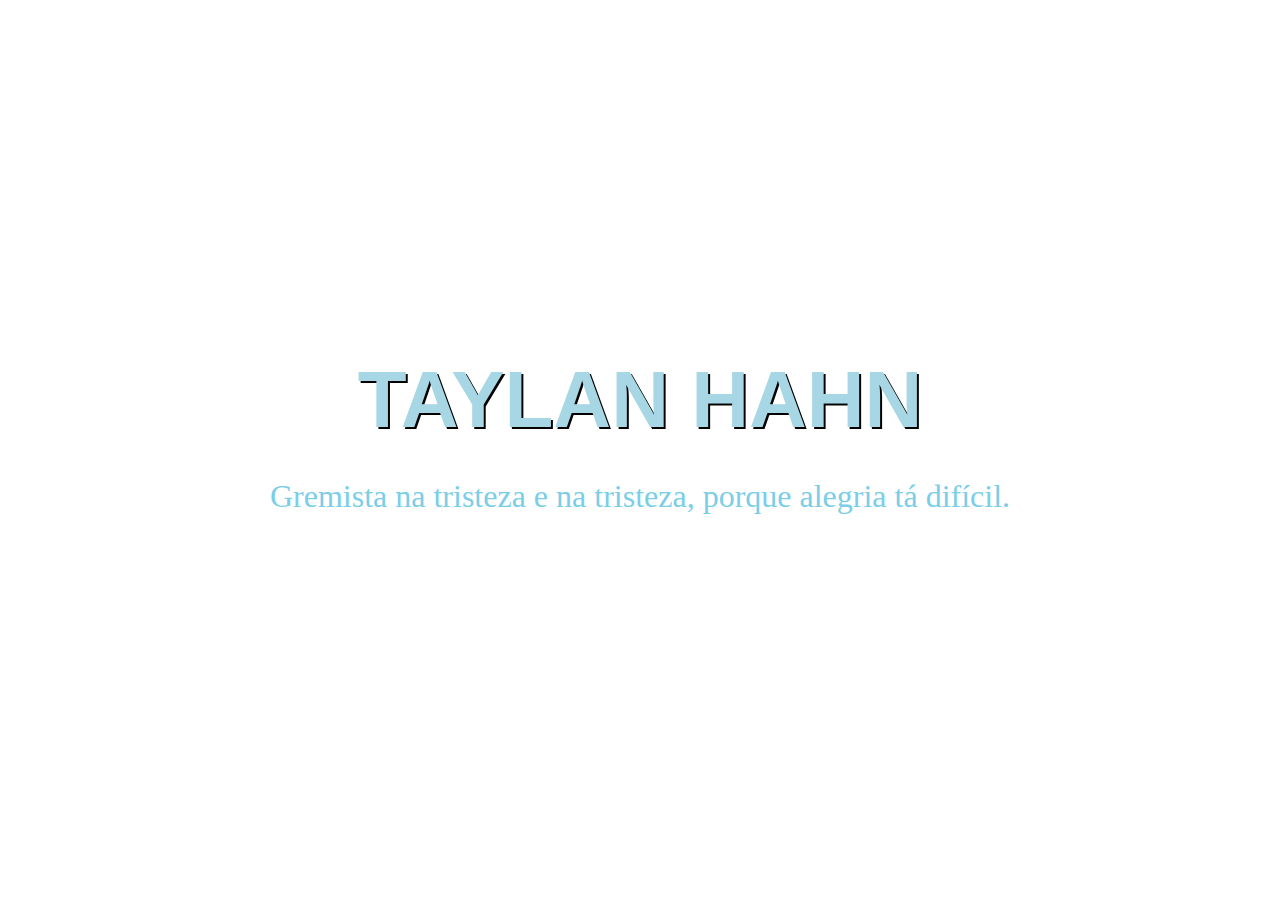
<file: index02.html>
<!DOCTYPE html>
<html lang="pt-br">
<head>
    <link rel="stylesheet" href="style.css">
    <meta charset="UTF-8">
    <meta name="viewport" content="width=device-width, initial-scale=1.0">
    <title>Dona homepage</title>
</head>
<body>

    <div class="banner">
        <video autoplay muted loop>
            <source src="https://cdn.pixabay.com/vimeo/842348732/ceu-estrelado-169951.mp4?width=1280&hash=324dc3700e7430a097ab8d04f21588def31a3224" type="video/mp4">
        </video>

        <div class="content">
            <h1>Taylan Hahn</h1>
            <p>Gremista na tristeza e na tristeza, porque alegria tá difícil.</p>
        </div>
    </div>
    
</body>
</html>
</file>
<file: style.css>
@charset "utf-8";

body {
    margin: 0;
    padding: 0;
    height: 100px;
}

.banner {
    width: 100%;
    height: 100vh;
    overflow: hidden;
    display: flex;
    justify-content: center;
    align-items: center;
}

.banner video {
    position: fixed;
    top: 0;
    left: 0;
    object-fit: cover;
    /** vai cobrir toda a área do banner**/
    width: 100%;
}

.banner .content {
    position: relative;
    text-align: center;
    margin: 0 auto;
    max-width: 1000px;
    z-index: 1;
}

.banner .content h1 {
    margin: 0;
    padding: 0;
    font-size: 5em;
    text-transform: uppercase;
    color: #a7d6e4;
    font-family:Arial, Helvetica, sans-serif;
    text-shadow: 2px 2px black;
}

.banner .content p {
    font-size: 2em;
    color: #7bcee7;
}
</file>
